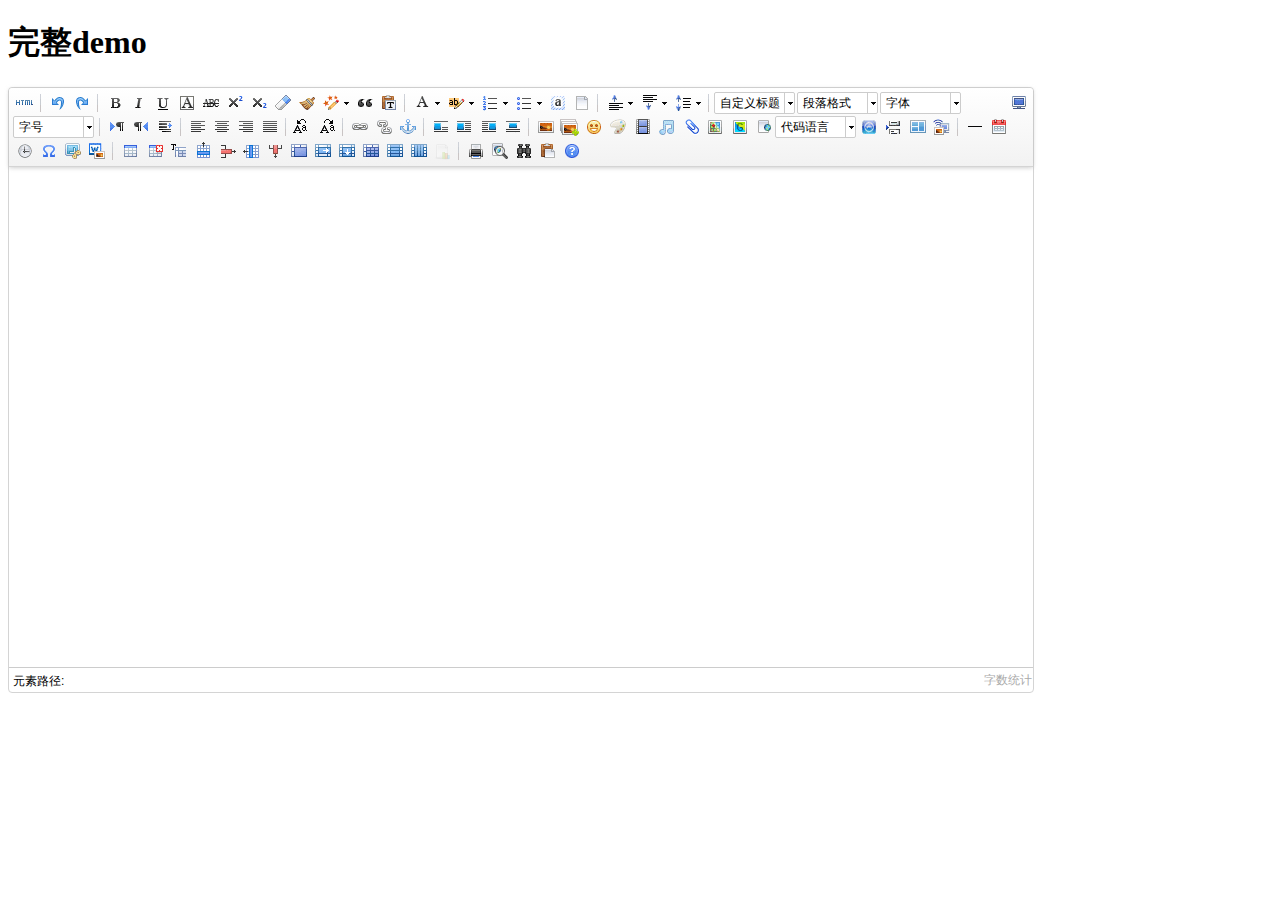
<file: static/plugs/ueditor/index.html>
<!DOCTYPE HTML PUBLIC "-//W3C//DTD HTML 4.01 Transitional//EN"
        "http://www.w3.org/TR/html4/loose.dtd">
<html>
<head>
    <title>完整demo</title>
    <meta http-equiv="Content-Type" content="text/html;charset=utf-8"/>
    <script type="text/javascript" charset="utf-8" src="ueditor.config.js"></script>
    <script type="text/javascript" charset="utf-8" src="ueditor.all.min.js"> </script>
    <!--建议手动加在语言，避免在ie下有时因为加载语言失败导致编辑器加载失败-->
    <!--这里加载的语言文件会覆盖你在配置项目里添加的语言类型，比如你在配置项目里配置的是英文，这里加载的中文，那最后就是中文-->
    <script type="text/javascript" charset="utf-8" src="lang/zh-cn/zh-cn.js"></script>

    <style type="text/css">
        div{
            width:100%;
        }
    </style>
</head>
<body>
<div>
    <h1>完整demo</h1>
    <script id="editor" type="text/plain" style="width:1024px;height:500px;"></script>
</div>
<script type="text/javascript">

    //实例化编辑器
    //建议使用工厂方法getEditor创建和引用编辑器实例，如果在某个闭包下引用该编辑器，直接调用UE.getEditor('editor')就能拿到相关的实例
    var ue = UE.getEditor('editor');


    function isFocus(e){
        alert(UE.getEditor('editor').isFocus());
        UE.dom.domUtils.preventDefault(e)
    }
    function setblur(e){
        UE.getEditor('editor').blur();
        UE.dom.domUtils.preventDefault(e)
    }
    function insertHtml() {
        var value = prompt('插入html代码', '');
        UE.getEditor('editor').execCommand('insertHtml', value)
    }
    function createEditor() {
        enableBtn();
        UE.getEditor('editor');
    }
    function getAllHtml() {
        alert(UE.getEditor('editor').getAllHtml())
    }
    function getContent() {
        var arr = [];
        arr.push("使用editor.getContent()方法可以获得编辑器的内容");
        arr.push("内容为：");
        arr.push(UE.getEditor('editor').getContent());
        alert(arr.join("\n"));
    }
    function getPlainTxt() {
        var arr = [];
        arr.push("使用editor.getPlainTxt()方法可以获得编辑器的带格式的纯文本内容");
        arr.push("内容为：");
        arr.push(UE.getEditor('editor').getPlainTxt());
        alert(arr.join('\n'))
    }
    function setContent(isAppendTo) {
        var arr = [];
        arr.push("使用editor.setContent('欢迎使用ueditor')方法可以设置编辑器的内容");
        UE.getEditor('editor').setContent('欢迎使用ueditor', isAppendTo);
        alert(arr.join("\n"));
    }
    function setDisabled() {
        UE.getEditor('editor').setDisabled('fullscreen');
        disableBtn("enable");
    }

    function setEnabled() {
        UE.getEditor('editor').setEnabled();
        enableBtn();
    }

    function getText() {
        //当你点击按钮时编辑区域已经失去了焦点，如果直接用getText将不会得到内容，所以要在选回来，然后取得内容
        var range = UE.getEditor('editor').selection.getRange();
        range.select();
        var txt = UE.getEditor('editor').selection.getText();
        alert(txt)
    }

    function getContentTxt() {
        var arr = [];
        arr.push("使用editor.getContentTxt()方法可以获得编辑器的纯文本内容");
        arr.push("编辑器的纯文本内容为：");
        arr.push(UE.getEditor('editor').getContentTxt());
        alert(arr.join("\n"));
    }
    function hasContent() {
        var arr = [];
        arr.push("使用editor.hasContents()方法判断编辑器里是否有内容");
        arr.push("判断结果为：");
        arr.push(UE.getEditor('editor').hasContents());
        alert(arr.join("\n"));
    }
    function setFocus() {
        UE.getEditor('editor').focus();
    }
    function deleteEditor() {
        disableBtn();
        UE.getEditor('editor').destroy();
    }
    function disableBtn(str) {
        var div = document.getElementById('btns');
        var btns = UE.dom.domUtils.getElementsByTagName(div, "button");
        for (var i = 0, btn; btn = btns[i++];) {
            if (btn.id == str) {
                UE.dom.domUtils.removeAttributes(btn, ["disabled"]);
            } else {
                btn.setAttribute("disabled", "true");
            }
        }
    }
    function enableBtn() {
        var div = document.getElementById('btns');
        var btns = UE.dom.domUtils.getElementsByTagName(div, "button");
        for (var i = 0, btn; btn = btns[i++];) {
            UE.dom.domUtils.removeAttributes(btn, ["disabled"]);
        }
    }

    function getLocalData () {
        alert(UE.getEditor('editor').execCommand( "getlocaldata" ));
    }

    function clearLocalData () {
        UE.getEditor('editor').execCommand( "clearlocaldata" );
        alert("已清空草稿箱")
    }
</script>
</body>
</html>
</file>
